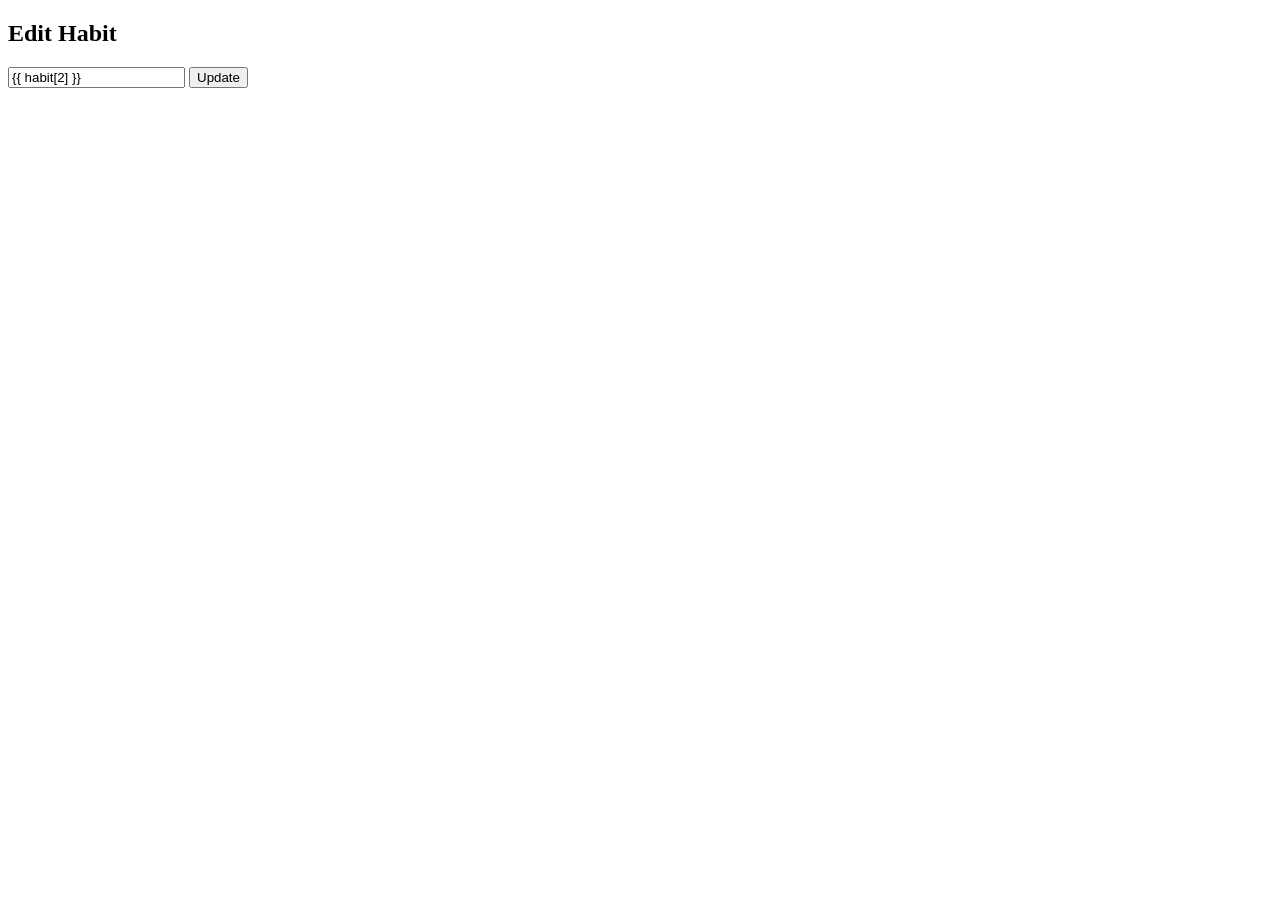
<file: templates/edit.html>
<!DOCTYPE html>
<html>
<head>
    <title>Edit Habit</title>
</head>
<body>

<h2>Edit Habit</h2>

<form method="post">
    <input type="text" name="name" value="{{ habit[2] }}">
    <button>Update</button>
</form>

</body>
</html>
</file>
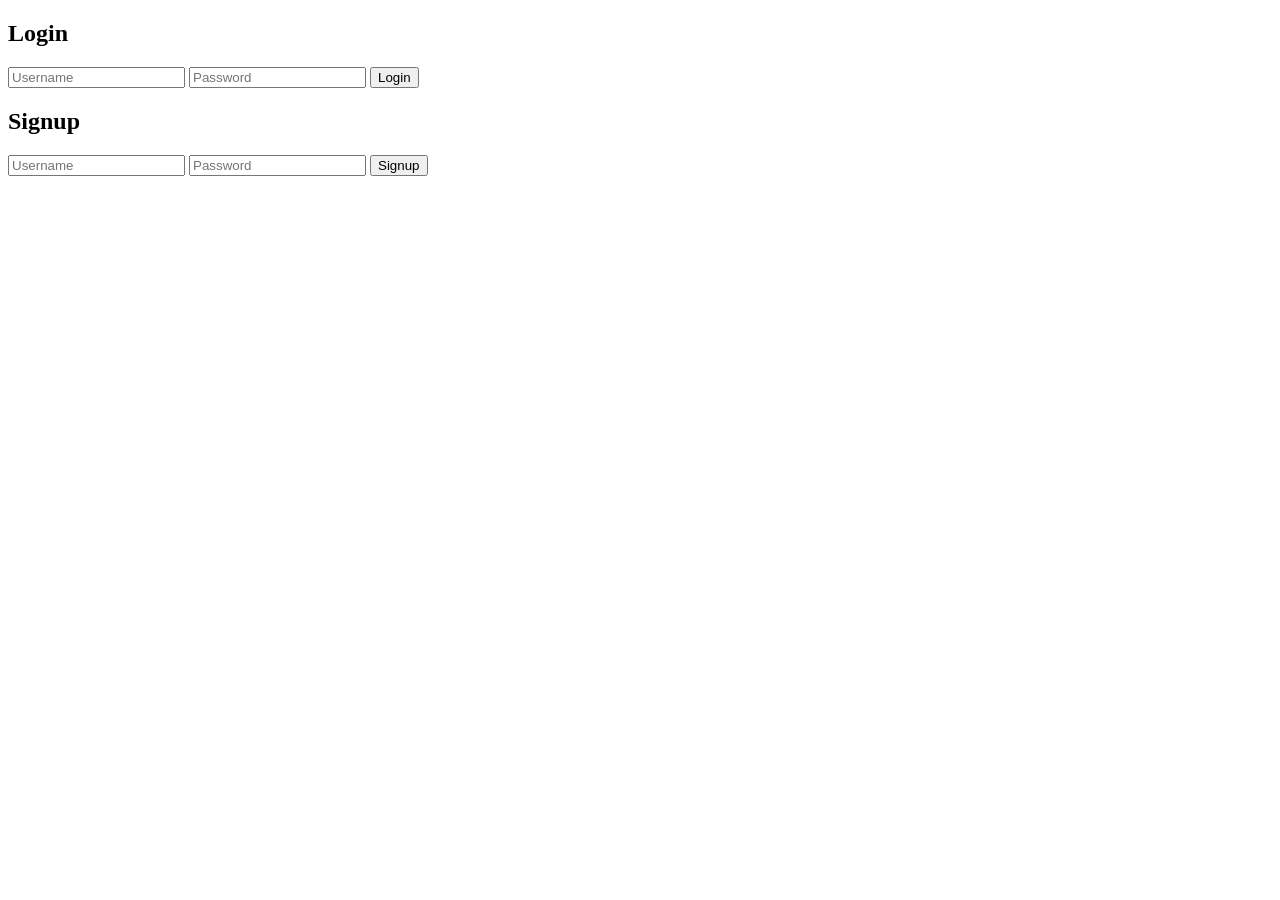
<file: templates/login.html>
<!DOCTYPE html>
<html>
<head>
    <title>Login</title>
</head>
<body>

<h2>Login</h2>

<form action="/login" method="post">
    <input name="username" placeholder="Username">
    <input name="password" type="password" placeholder="Password">
    <button>Login</button>
</form>

<h2>Signup</h2>

<form action="/signup" method="post">
    <input name="username" placeholder="Username">
    <input name="password" type="password" placeholder="Password">
    <button>Signup</button>
</form>

</body>
</html>
</file>
